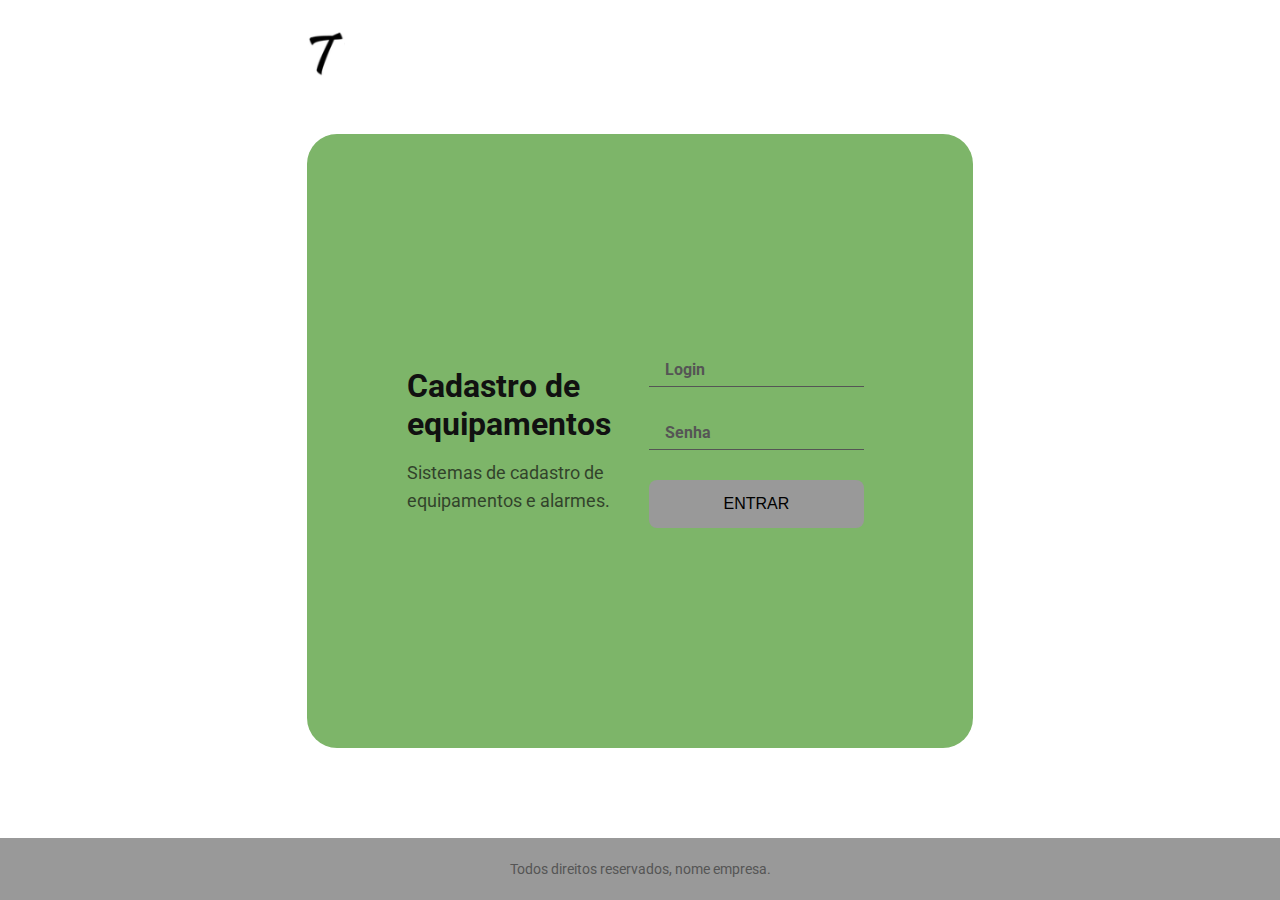
<file: index.html>
<!DOCTYPE html>
<html lang="en">

<head>
    <meta charset="UTF-8">
    <meta http-equiv="X-UA-Compatible" content="IE=edge">
    <meta name="viewport" content="width=device-width, initial-scale=1.0">

    <title>Treetech | Página inicial</title>

    <link rel="icon" type="image/ico" href="./favicon.ico"/>

    <link rel="stylesheet" href="../public/css/styles.css">
    <link rel="stylesheet" href="../public/css/index.css">
</head>

<body>
    <div class="container">
        <header>
            <a class="home" href="/"><img src="public/assets/logo.png" alt="logo"></a>
        </header>

        <div class="hero">
            <div class="text">
                <h2>Cadastro de equipamentos</h2>
                <p>
                    Sistemas de cadastro de equipamentos e alarmes.
                </p>
            </div>
            <div class="login">
                <form id="form-login">
                    <div class="animar-input">
                        <input type="text" required="true" data-val="true" data-val-required="The Login field is required." id="txt-login" name="txt-login">
                        <label>Login</label>
                    </div>
                    <div class="animar-input">
                        <input type="password" required="true" data-val="true" data-val-required="The Senha field is required." id="txt-senha" name="txt-senha">
                        <label>Senha</label>
                    </div>

                    <button class="btn-geral btn-secondary" type="submit" id="btn-login">Entrar</button>
                </form>
            </div>
        </div>

        <footer>
            <p>Todos direitos reservados, nome empresa.</p>
        </footer>
    </div>

    <script src="../public/js/scripts.js"></script>
    <script src="../public/js/login.js"></script>
</body>

</html>
</file>
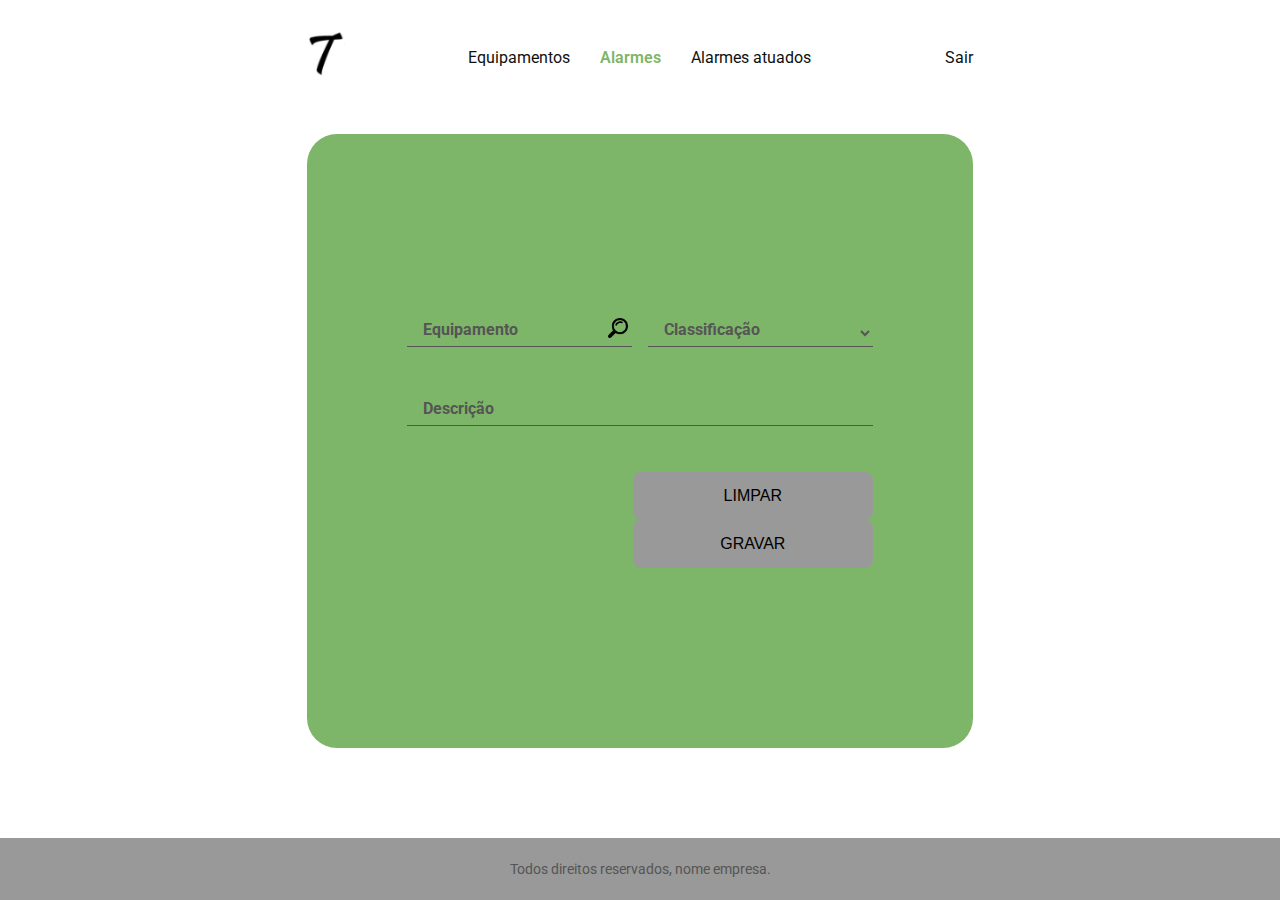
<file: alarmes.html>
<!DOCTYPE html>
<html lang="en">

<head>
    <meta charset="UTF-8">
    <meta http-equiv="X-UA-Compatible" content="IE=edge">
    <meta name="viewport" content="width=device-width, initial-scale=1.0">

    <title>Treetech | Cadastro de alarmes</title>

    <link rel="icon" type="image/png" href="./favicon.ico" />

    <link rel="stylesheet" href="../public/css/styles.css">
    <link rel="stylesheet" href="../public/css/alarmes.css">
</head>

<body>
    <div class="container">
        <header>
            <a class="home" href="/"><img src="public/assets/logo.png" alt=" logo"></a>

            <nav>
                <ul>
                    <li><a href="/equipamentos.html">Equipamentos</a></li>
                    <li><a href="/alarmes.html" class="active">Alarmes</a></li>
                    <li><a href="/atuados.html">Alarmes atuados</a></li>
                    <li><a href="/index.html">Sair</a></li>
                </ul>
            </nav>
        </header>

        <div class="form">
            <form id="form-alarmes">
                <div class="div-flex-row">
                    <div class="animar-input">
                        <input type="text" required="true" maxlength="32" autocomplete="off" data-val="true"
                            data-val-required="The Equipamento field is required." id="txt-equipamento">
                        <a id="btn-busca"><img src="public/assets/magnifier.png" alt=""></a>
                        <label>Equipamento</label>
                    </div>
                    <div class="animar-input">
                        <select required="true" autocomplete="off" data-val="true"
                            data-val-required="The Classificação field is required." id="sel-classificacao">
                            <option selected disabled hidden></option>
                            <option value="1">Baixo</option>
                            <option value="2">Medio</option>
                            <option value="3">Alto</option>
                        </select>
                        <label>Classificação</label>
                    </div>
                </div>

                <div class="div-flex-row">
                    <div class="animar-input">
                        <input type="text" required="true" maxlength="32" autocomplete="off" data-val="true"
                            data-val-required="The Descrição field is required." id="txt-descricao">
                        <label>Descrição</label>
                    </div>
                </div>

                <div class="button-container">
                    <button class="btn-geral btn-secondary" type="button" id="btn-limpar">Limpar</button>
                    <button class="btn-geral btn-secondary" type="submit" id="btn-gravar">Gravar</button>
                </div>
            </form>
        </div>

        <footer>
            <p>Todos direitos reservados, nome empresa.</p>
        </footer>
    </div>

    <script src="../public/js/scripts.js"></script>
    <script src="../public/js/alarmes.js"></script>
</body>

</html>
</file>
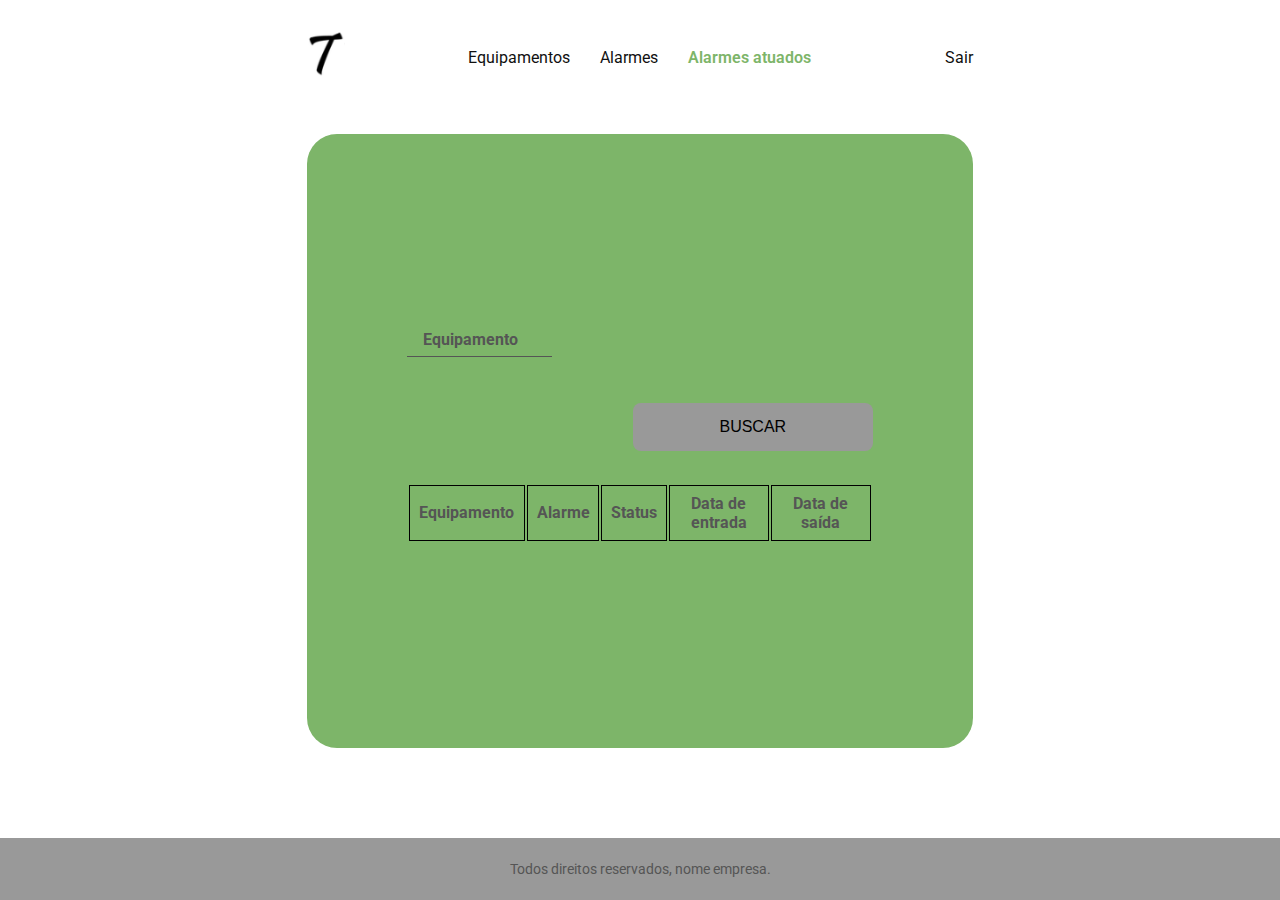
<file: atuados.html>
<!DOCTYPE html>
<html lang="en">

<head>
    <meta charset="UTF-8">
    <meta http-equiv="X-UA-Compatible" content="IE=edge">
    <meta name="viewport" content="width=device-width, initial-scale=1.0">

    <title>Treetech | Alarmes atuados</title>

    <link rel="icon" type="image/png" href="./favicon.ico" />

    <link rel="stylesheet" href="../public/css/styles.css">
    <link rel="stylesheet" href="../public/css/atuados.css">
</head>

<body>
    <div class="container">
        <header>
            <a class="home" href="/"><img src="public/assets/logo.png" alt=" logo"></a>

            <nav>
                <ul>
                    <li><a href="/equipamentos.html">Equipamentos</a></li>
                    <li><a href="/alarmes.html">Alarmes</a></li>
                    <li><a href="/atuados.html" class="active">Alarmes atuados</a></li>
                    <li><a href="/index.html">Sair</a></li>
                </ul>
            </nav>
        </header>

        <div class="form">
            <div class="div-flex-column">
                <form id="form-historico">
                    <div class="div-flex-row">
                        <div class="animar-input">
                            <input type="text" maxlength="32" autocomplete="off" id="txt-equipamento">
                            <label>Equipamento</label>
                        </div>
                        <div class="animar-input">
                            
                        </div>
                        <div class="animar-input">
                            
                        </div>
                    </div>
    
                    <div class="button-container">
                        <button class="btn-geral btn-secondary" type="submit" id="btn-buscar">Buscar</button>
                    </div>
                </form>

                <div class="results">
                    <table id="results">
                        <thead>
                            <tr>
                                <th>Equipamento</th>
                                <th>Alarme</th>
                                <th>Status</th>
                                <th style="width: 100px;">Data de entrada</th>
                                <th style="width: 100px;">Data de saída</th>
                            </tr>
                        </thead>
                        <tbody></tbody>
                    </table>
                </div>    
            </div>
        </div>

        <footer>
            <p>Todos direitos reservados, nome empresa.</p>
        </footer>
    </div>

    <script src="../public/js/scripts.js"></script>
    <script src="../public/js/atuados.js"></script>
</body>

</html>
</file>
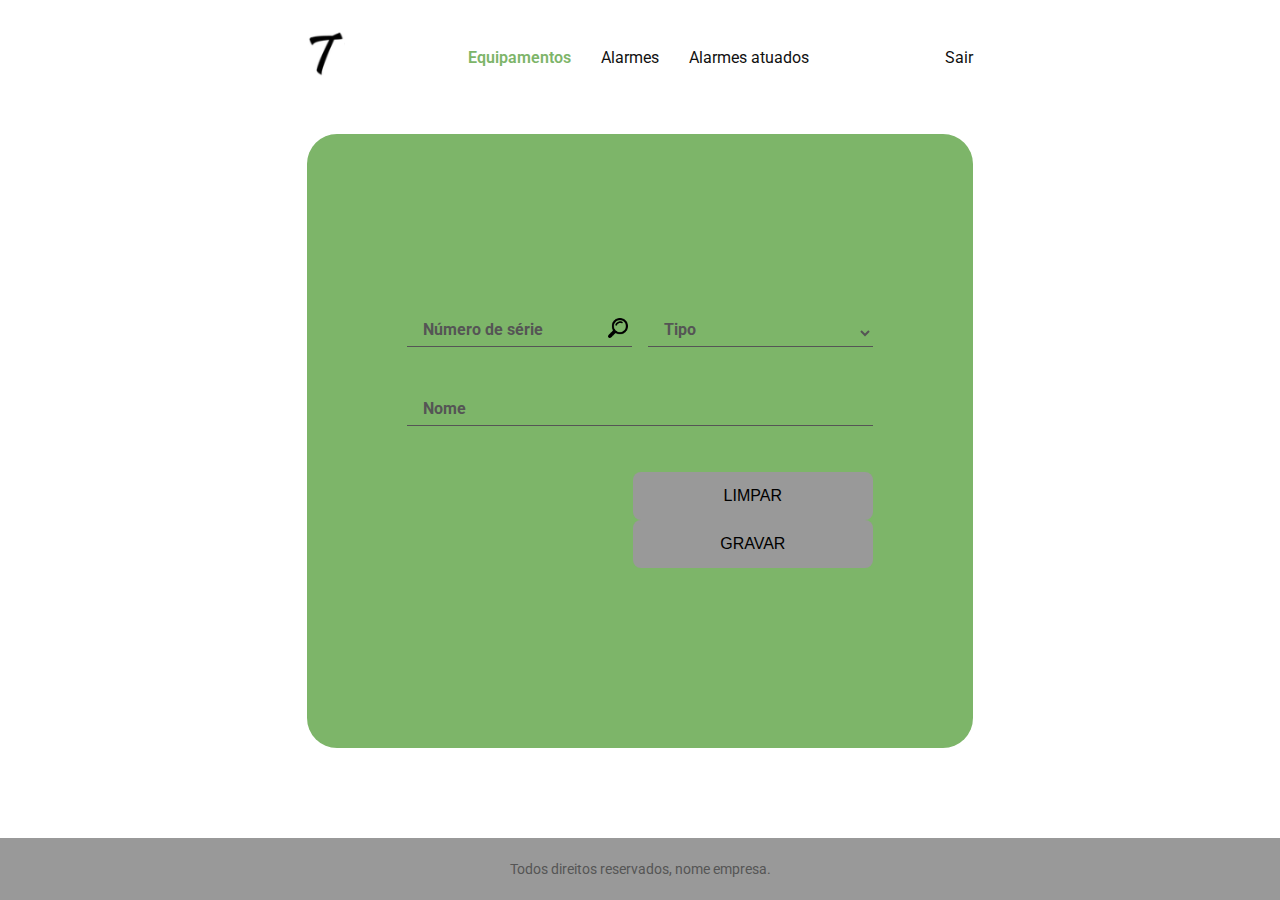
<file: equipamentos.html>
<!DOCTYPE html>
<html lang="en">

<head>
    <meta charset="UTF-8">
    <meta http-equiv="X-UA-Compatible" content="IE=edge">
    <meta name="viewport" content="width=device-width, initial-scale=1.0">

    <title>Treetech | Cadastro de equipamentos</title>

    <link rel="icon" type="image/png" href="./favicon.ico" />

    <link rel="stylesheet" href="../public/css/styles.css">
    <link rel="stylesheet" href="../public/css/equipamentos.css">
</head>

<body>
    <div class="container">
        <header>
            <a class="home" href="/"><img src="public/assets/logo.png" alt=" logo"></a>

            <nav>
                <ul>
                    <li><a href="/equipamentos.html" class="active">Equipamentos</a></li>
                    <li><a href="/alarmes.html">Alarmes</a></li>
                    <li><a href="/atuados.html">Alarmes atuados</a></li>
                    <li><a href="/index.html">Sair</a></li>
                </ul>
            </nav>
        </header>

        <div class="form">
            <form id="form-equipamentos">
                <div class="div-flex-row">
                    <div class="animar-input">
                        <input type="text" required="true" maxlength="32" autocomplete="off" data-val="true"
                            data-val-required="The Número de série field is required." id="txt-serie">
                        <a id="btn-busca"><img src="public/assets/magnifier.png" alt=""></a>
                        <label>Número de série</label>
                    </div>
                    <div class="animar-input">
                        <select required="true" autocomplete="off" data-val="true"
                            data-val-required="The Tipo field is required." id="sel-tipos">
                            <option selected disabled hidden></option>
                            <option value="1">Tensao</option>
                            <option value="2">Corrente</option>
                            <option value="3">Oleo</option>
                        </select>
                        <label>Tipo</label>
                    </div>
                </div>

                <div class="div-flex-row">
                    <div class="animar-input">
                        <input type="text" required="true" maxlength="128" autocomplete="off" data-val="true"
                            data-val-required="The Nome field is required." id="txt-nome">
                        <label>Nome</label>
                    </div>
                </div>

                <div class="button-container">
                    <button class="btn-geral btn-secondary" type="button" id="btn-limpar">Limpar</button>
                    <button class="btn-geral btn-secondary" type="submit" id="btn-gravar">Gravar</button>
                </div>
            </form>
        </div>

        <footer>
            <p>Todos direitos reservados, nome empresa.</p>
        </footer>
    </div>

    <script src="../public/js/scripts.js"></script>
    <script src="../public/js/equipamentos.js"></script>
</body>

</html>
</file>
<file: public/css/styles.css>
@import url('https://fonts.googleapis.com/css2?family=Roboto:ital,wght@0,400;1,700&display=swap');
/* VARIABLE */

:root {
    --brackground: #eeeeee;
    --text-primary: #111111;
    --text-secondary: #555;
    --color-primary: #7db569;
    --color-secondary: #999999;
    --color-validated: #2aa312;
}

/* GENERAL */

* {
    margin: 0;
    padding: 0;
    border: 0;
    box-sizing: border-box;
}

body {
    font-family: 'Roboto', sans-serif;
}

/* HOME */

.container {
    display: flex;
    flex-direction: column;
    justify-content: center;
    align-items: center;
    height: 100vh;
}

header {
    max-width: 940px;
    width: 52%;
    margin: 0 auto;
    display: flex;
    flex-direction: row;
    justify-content: left;
    align-items: center;
    padding: 30px 0 50px;
}

header .home {
    font-size: 24px;
    line-height: 27px;
    margin-right: 123px;
    font-family: serif;
}

header nav {
    width: 100%;
}

header nav ul {
    display: flex;
    flex-direction: row;
    /* justify-content: flex-start; */
    align-items: center;
    list-style-type: none;
}

header nav ul li {
    margin-right: 30px;
}

header nav ul li:last-child {
    margin-left: auto;
    margin-right: 0;
}

header a {
    text-decoration: none;
    font-size: 16px;
    line-height: 19px;
    color: var(--text-primary);
    transition: color 300ms font-weight 300ms;
}

header a:hover, header a.active {
    font-weight: 600;
    color: var(--color-primary);
}

header a img {
    height: 48px;
}

footer {
    background-color: var(--color-secondary);
    height: 62px;
    text-align: center;
    padding: 23px;
    margin-top: 40px;
    width: 100vw;
    ;
}

footer p {
    font-size: 14px;
    color: var(--text-secondary);
}

/* INPUTS */

a:hover {
    cursor: pointer;
}

.animar-input {
    position: relative;
    margin-bottom: 30px;
    width: 100%;
    font-weight: bold;
}

.animar-input input, .animar-input select, .animar-input textarea {
    background-color: transparent !important;
    color: var(--text-secondary);
    font-size: 16px;
    line-height: 24px;
    padding: 4px;
    width: 100%;
    box-sizing: border-box;
    box-shadow: none;
    outline: none;
    transition: border-color 300ms ease-out;
    -webkit-transition: border-color 300ms ease-out;
    -moz-transition: border-color 300ms ease-out;
}

.animar-input input, .animar-input select {
    border-bottom: 1px solid var(--text-secondary);
}

.animar-input select {
    margin-top: 5px;
}

.animar-input textarea {
    border: 1px solid var(--text-secondary);
    border-radius: 16px;
    padding: 8px;
}

.animar-input select>option {
    background: var(--color-primary);
}

.animar-input input[type=date] {
    color: var(--color-primary);
}

.animar-input label {
    position: absolute;
    top: 6px;
    left: 16px;
    color: var(--text-secondary);
    pointer-events: none;
    /**/
    transition-property: color, font-size, font-weight, top, left;
    -webkit-transition-property: color, font-size, font-weight, top, left;
    -moz-transition-property: color, font-size, font-weight, top, left;
    -o-transition-property: color, font-size, font-weight, top, left;
    /**/
    transition-duration: 300ms;
    -webkit-transition-duration: 300ms;
    -moz-transition-duration: 300ms;
    -o-transition-duration: 300ms;
    /**/
    transition-timing-function: ease-out;
    -webkit-transition-timing-function: ease-out;
    -moz-transition-timing-function: ease-out;
    -o-transition-timing-function: ease-out;
}

.animar-input p {
    color: var(--text-secondary);
    text-align: left;
    margin-top: 10px;
    padding: 0 6px;
}

.animar-input input:focus, .animar-input input.active, .animar-input select.active, .animar-input select:focus {
    border-bottom: 2px solid var(--text-secondary);
    color: var(--text-secondary);
}

.animar-input input[type=date]:focus, .animar-input input[type=date].active {
    color: var(--text-secondary);
}

.animar-input textarea.active, .animar-input textarea:focus {
    border: 2px solid var(--text-secondary);
}

.animar-input input:focus~label, .animar-input select:focus~label, .animar-input textarea:focus~label, .animar-input label.active {
    top: -16px;
    left: 4px;
    color: var(--text-secondary);
    font-size: 12.5px;
    font-weight: bold;
}

.animar-input a {
    position: absolute;
    top: 0;
    right: 0;
    padding: 4px;
}

.animar-input a img {
    width: 20px;
    height: 20px;
}

/* BOTôES */

.btn-geral {
    display: inline-block;
    font-size: 16px;
    height: 48px;
    width: 100%;
    min-width: 100px;
    max-width: 240px;
    margin-bottom: 0;
    padding: 0 12px;
    border-radius: 8px;
    cursor: pointer;
    text-align: center;
    text-decoration: none;
    text-transform: uppercase;
    outline: none;
    transition: filter 300ms;
}

.btn-geral:hover {
    filter: brightness(0.9);
}

.btn-primary {
    background-color: var(--color-primary);
}

.btn-secondary {
    background-color: var(--color-secondary);
}

.button-container {
    text-align: right;
}

/* CONTAINERS */

.div-flex-row {
    display: flex;
    flex-direction: row;
    justify-content: space-between;
    margin-bottom: 16px;
}

.div-flex-column {
    display: flex;
    flex-direction: column;
    justify-content: space-between;
    margin-bottom: 16px;
}

input::-webkit-outer-spin-button, input::-webkit-inner-spin-button {
    -webkit-appearance: none;
    margin: 0;
}

input[type=number] {
    -moz-appearance: textfield;
}

.number {
    text-align: right;
}
</file>
<file: public/css/index.css>
.hero {
    display: flex;
    flex-direction: row;
    justify-content: space-between;
    align-items: center;
    width: 52%;
    max-width: 940px;
    margin: 0 auto;
    flex: 1;
    background-color: var(--color-primary);
    border-radius: 30px;
    padding: 0 100px;
    margin-bottom: 50px;
    min-height: 320px;
}

.hero .text, 
.hero .login {
    width: 50%;
}

.hero h2 {
    font-size: 32px;
    margin: 16px 0;
    color: var(--text-primary);
}

.hero p {
    opacity: 0.7;
    font-size: 18px;
    color: var(--text-primary);
    line-height: 28px;
    max-width: 320px;
}

.hero p:last-child {
    margin-bottom: 16px;
}

.login {
    display: flex;
    flex-direction: column;
    justify-content: center;
}

.login form {
    display: flex;
    flex-direction: column;
    justify-content: center;
    align-items: center;

    margin: 0 auto;
}
</file>
<file: public/css/alarmes.css>
.form {
    display: flex;
    flex-direction: row;
    justify-content: space-between;
    
    align-items: center;
    width: 52%;
    max-width: 940px;
    margin: 0 auto;
    flex: 1;
    background-color: var(--color-primary);
    border-radius: 30px;
    padding: 0 100px;
    margin-bottom: 50px;
    min-height: 320px;
}

.form form {
    width: 100%;
}

.form form .animar-input~.animar-input {
    margin-left: 16px;
}
</file>
<file: public/css/atuados.css>
.form {
    display: flex;
    flex-direction: row;
    justify-content: space-between;
    
    align-items: center;
    width: 52%;
    max-width: 940px;
    margin: 0 auto;
    flex: 1;
    background-color: var(--color-primary);
    border-radius: 30px;
    padding: 0 100px;
    margin-bottom: 50px;
    min-height: 320px;
}

.form form {
    width: 100%;
}

.form form .animar-input~.animar-input {
    margin-left: 16px;
}

.results {
    width: 100%;

    margin-top: 32px;
}

.results table {
    color: var(--text-secondary);
    width: 100%;
}

.results table th, 
.results table td {
    padding: 8px;

    border-top: 1px solid black;
    border-bottom: 1px solid black;
    border-left: 1px solid black;
    border-right: 1px solid black;

    margin: 0;
}

.div-flex-column {
    width: 100%;
}
</file>
<file: public/css/equipamentos.css>
.form {
    display: flex;
    flex-direction: row;
    justify-content: space-between;
    
    align-items: center;
    width: 52%;
    max-width: 940px;
    margin: 0 auto;
    flex: 1;
    background-color: var(--color-primary);
    border-radius: 30px;
    padding: 0 100px;
    margin-bottom: 50px;
    min-height: 320px;
}

.form form {
    width: 100%;
}

.form form .animar-input~.animar-input {
    margin-left: 16px;
}
</file>
